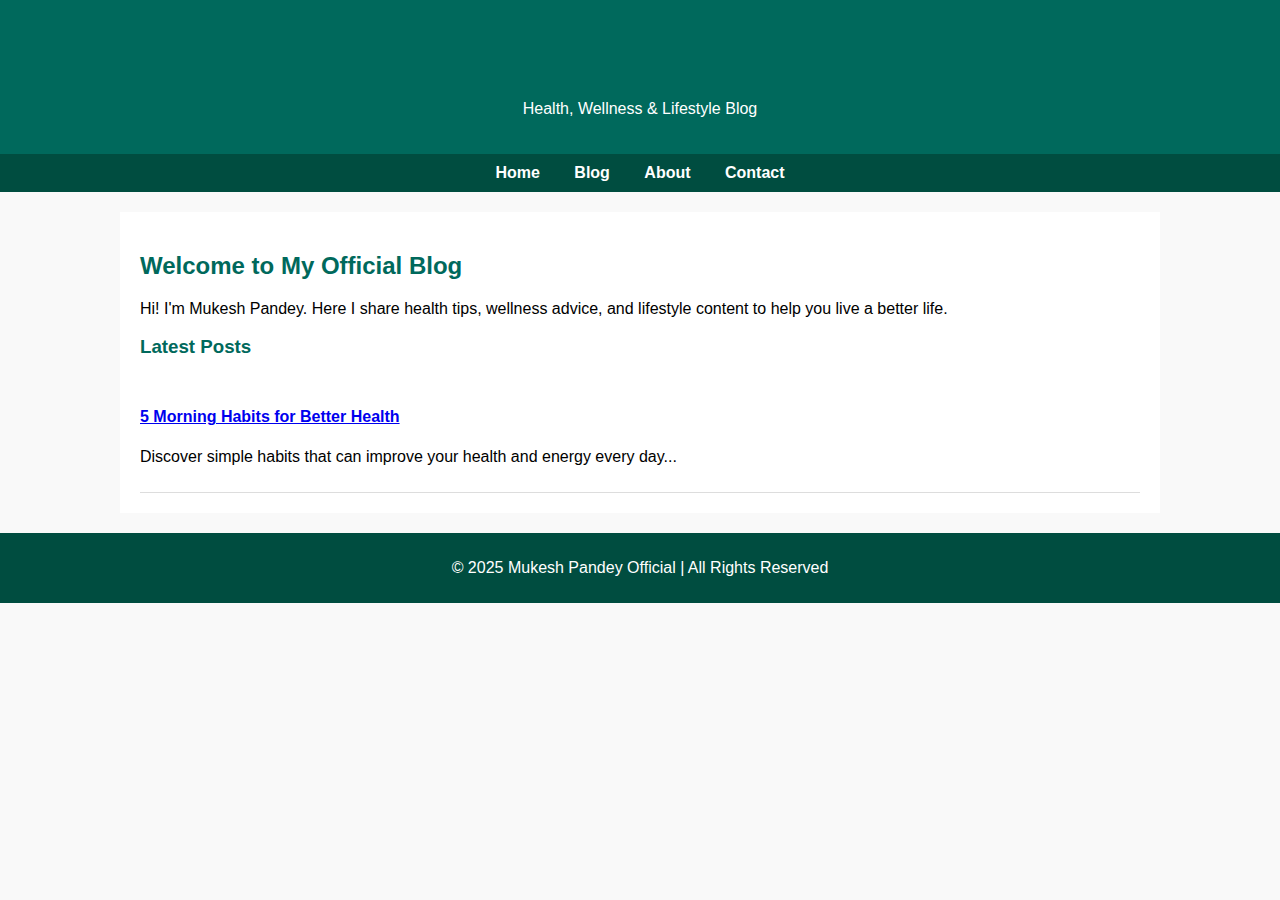
<file: index.html>
<!DOCTYPE html>
<html>
<head>
    <title>Mukesh Pandey Official</title>
    <link rel="stylesheet" href="styles.css">
</head>
<body>

<header>
    <h1>Mukesh Pandey Official</h1>
    <p>Health, Wellness & Lifestyle Blog</p>
</header>
<nav>
    <a href="index.html">Home</a>
    <a href="blog.html">Blog</a>
    <a href="about.html">About</a>
    <a href="contact.html">Contact</a>
</nav>

<div class="container">
    <h2>Welcome to My Official Blog</h2>
    <p>Hi! I'm Mukesh Pandey. Here I share health tips, wellness advice, and lifestyle content to help you live a better life.</p>
    <h3>Latest Posts</h3>
    <div class="post">
        <h4><a href="posts/first-post.html">5 Morning Habits for Better Health</a></h4>
        <p>Discover simple habits that can improve your health and energy every day...</p>
    </div>
</div>

<footer>
    <p>&copy; 2025 Mukesh Pandey Official | All Rights Reserved</p>
</footer>

</body>
</html>
</file>
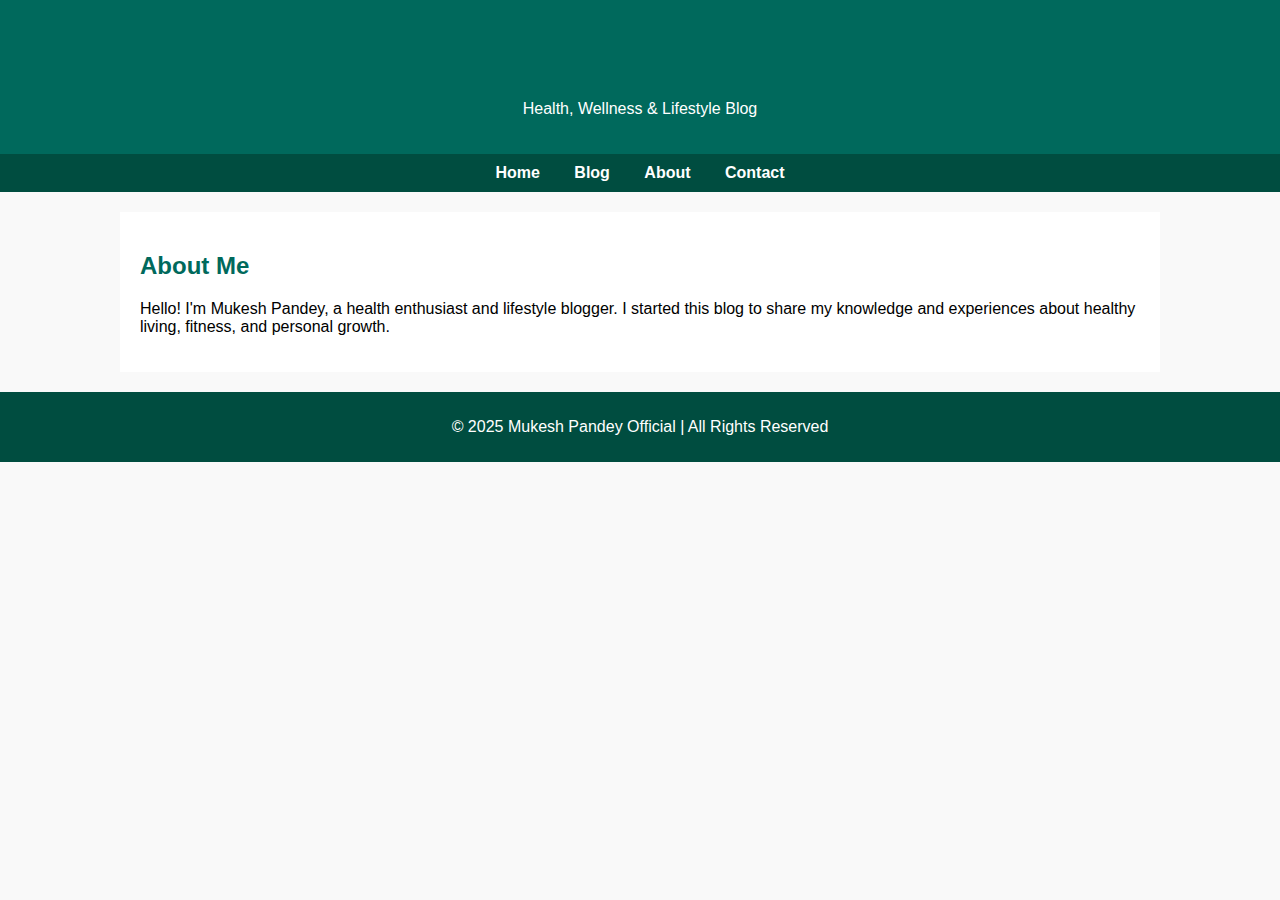
<file: about.html>
<!DOCTYPE html>
<html>
<head>
    <title>About - Mukesh Pandey Official</title>
    <link rel="stylesheet" href="styles.css">
</head>
<body>

<header>
    <h1>Mukesh Pandey Official</h1>
    <p>Health, Wellness & Lifestyle Blog</p>
</header>
<nav>
    <a href="index.html">Home</a>
    <a href="blog.html">Blog</a>
    <a href="about.html">About</a>
    <a href="contact.html">Contact</a>
</nav>

<div class="container">
    <h2>About Me</h2>
    <p>Hello! I'm Mukesh Pandey, a health enthusiast and lifestyle blogger. I started this blog to share my knowledge and experiences about healthy living, fitness, and personal growth.</p>
</div>

<footer>
    <p>&copy; 2025 Mukesh Pandey Official | All Rights Reserved</p>
</footer>

</body>
</html>
</file>
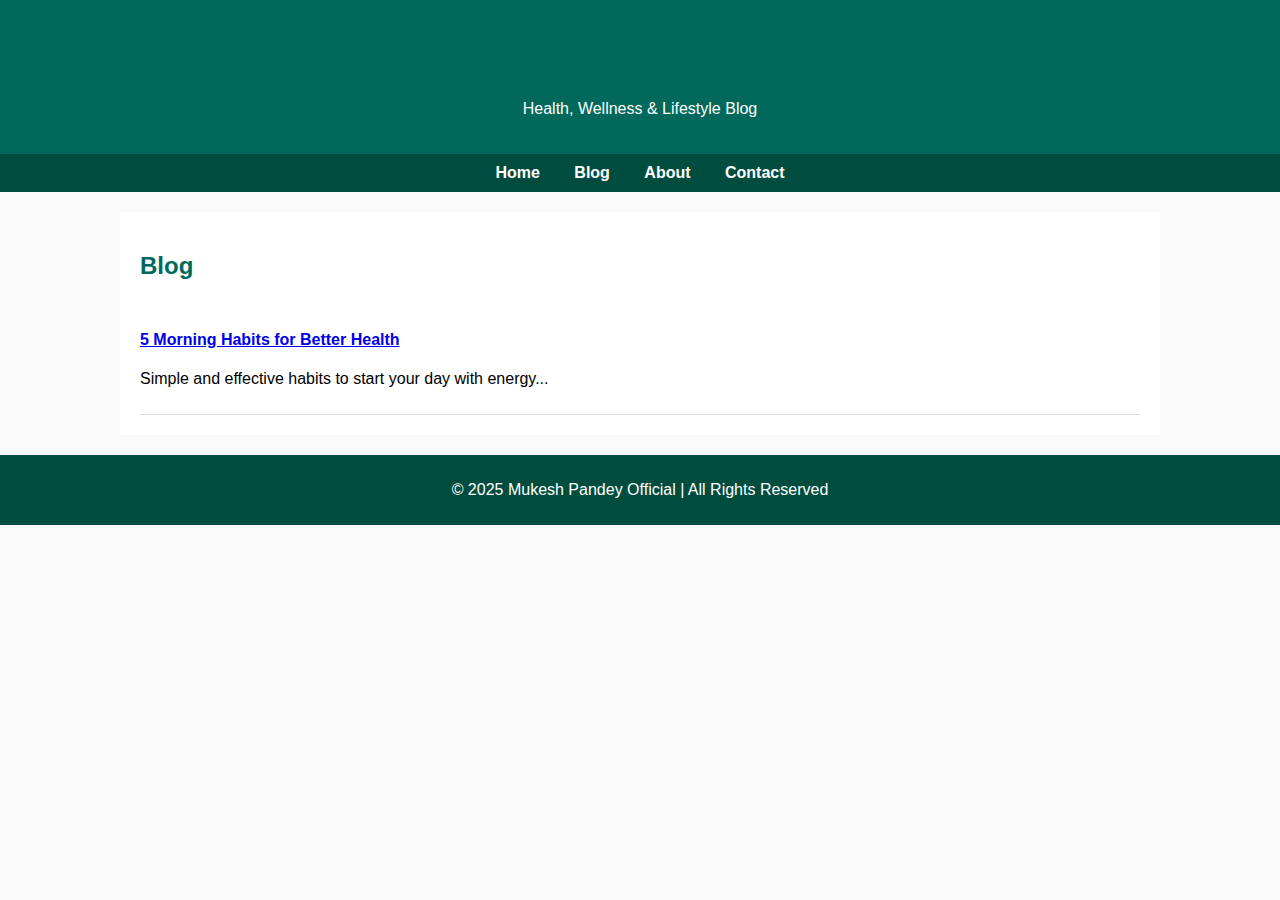
<file: blog.html>
<!DOCTYPE html>
<html>
<head>
    <title>Blog - Mukesh Pandey Official</title>
    <link rel="stylesheet" href="styles.css">
</head>
<body>

<header>
    <h1>Mukesh Pandey Official</h1>
    <p>Health, Wellness & Lifestyle Blog</p>
</header>
<nav>
    <a href="index.html">Home</a>
    <a href="blog.html">Blog</a>
    <a href="about.html">About</a>
    <a href="contact.html">Contact</a>
</nav>

<div class="container">
    <h2>Blog</h2>
    <div class="post">
        <h4><a href="posts/first-post.html">5 Morning Habits for Better Health</a></h4>
        <p>Simple and effective habits to start your day with energy...</p>
    </div>
</div>

<footer>
    <p>&copy; 2025 Mukesh Pandey Official | All Rights Reserved</p>
</footer>

</body>
</html>
</file>
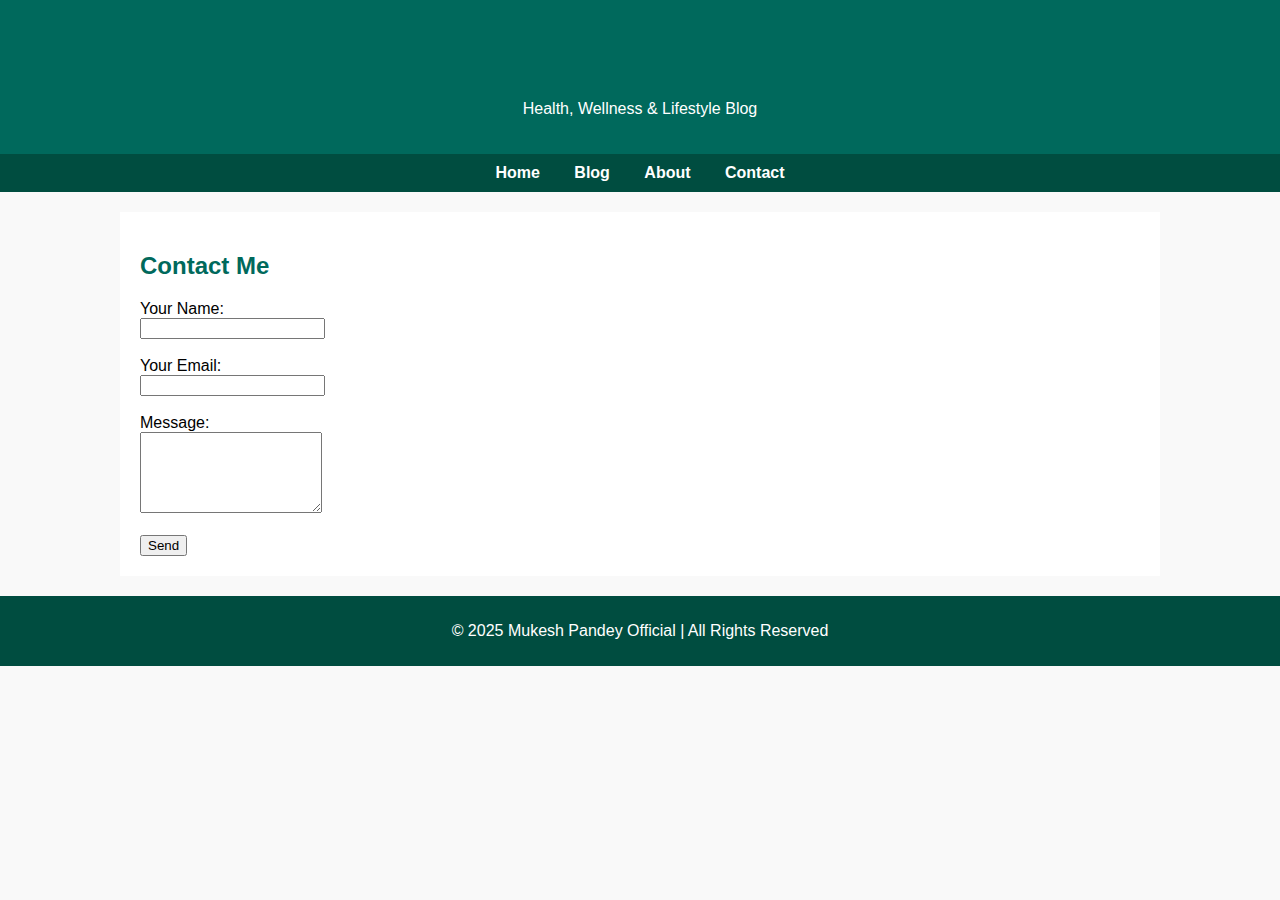
<file: contact.html>
<!DOCTYPE html>
<html>
<head>
    <title>Contact - Mukesh Pandey Official</title>
    <link rel="stylesheet" href="styles.css">
</head>
<body>

<header>
    <h1>Mukesh Pandey Official</h1>
    <p>Health, Wellness & Lifestyle Blog</p>
</header>
<nav>
    <a href="index.html">Home</a>
    <a href="blog.html">Blog</a>
    <a href="about.html">About</a>
    <a href="contact.html">Contact</a>
</nav>

<div class="container">
    <h2>Contact Me</h2>
    <form action="https://formspree.io/f/your-id" method="POST">
        <label>Your Name:</label><br>
        <input type="text" name="name" required><br><br>
        <label>Your Email:</label><br>
        <input type="email" name="email" required><br><br>
        <label>Message:</label><br>
        <textarea name="message" rows="5" required></textarea><br><br>
        <button type="submit">Send</button>
    </form>
</div>

<footer>
    <p>&copy; 2025 Mukesh Pandey Official | All Rights Reserved</p>
</footer>

</body>
</html>
</file>
<file: styles.css>
body { font-family: Arial, sans-serif; margin: 0; padding: 0; background: #f9f9f9; }
header { background: #00695c; color: white; padding: 20px; text-align: center; }
nav { background: #004d40; padding: 10px; text-align: center; }
nav a { color: white; text-decoration: none; margin: 0 15px; font-weight: bold; }
nav a:hover { text-decoration: underline; }
.container { width: 90%; max-width: 1000px; margin: auto; padding: 20px; background: white; margin-top: 20px; }
footer { text-align: center; background: #004d40; color: white; padding: 10px; margin-top: 20px; }
h1, h2, h3 { color: #00695c; }
.post { border-bottom: 1px solid #ddd; padding: 10px 0; }
</file>
